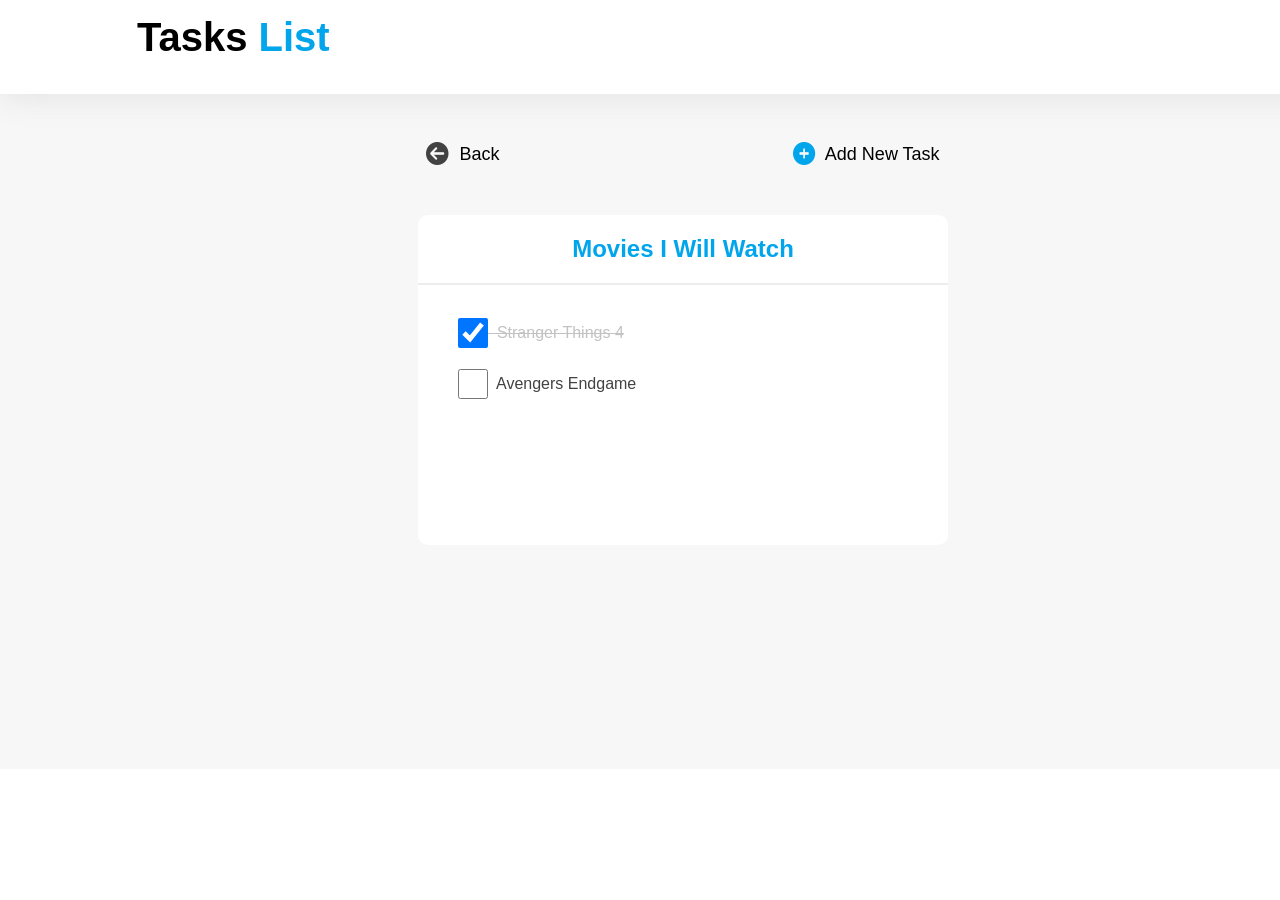
<file: index2.html>
<!DOCTYPE html>
<html lang="en">
<head>
    <meta charset="UTF-8">
    <meta http-equiv="X-UA-Compatible" content="IE=edge">
    <meta name="viewport" content="width=device-width, initial-scale=1.0">
    <title>Document</title>
    <link rel="stylesheet" href="style3.css">
    <link rel="stylesheet" href="https://cdnjs.cloudflare.com/ajax/libs/font-awesome/6.2.0/css/all.min.css" integrity="sha512-xh6O/CkQoPOWDdYTDqeRdPCVd1SpvCA9XXcUnZS2FmJNp1coAFzvtCN9BmamE+4aHK8yyUHUSCcJHgXloTyT2A==" crossorigin="anonymous" referrerpolicy="no-referrer" />
</head>
<body>
    <div class="container">
        <header class="header">
           <a href="#" class="logo">
              <span style="color:black;">Tasks </span><span style="color:#00A5EC;">List</span>  
           </a>
        </header>
        <div class="container-body">
            <div class="links">
                <a href="./index.html" class="alink link1">
                    <i class="fas fa-arrow-circle-left fa-lg"></i>&nbsp;&nbsp;<span>Back</span>  
                </a>
                <a href="./index1.html" class="alink link2">
                    <i class="fas fa-plus-circle fa-lg"></i>&nbsp;&nbsp;<span class="add">Add New Task</span>  
                </a>
            </div>
            <div class="task-box">
                <h2 class="task-box-head">Movies I Will Watch</h2>
                <hr>
                <div class="card-body">
                    <form class="form">
                        <div class="box">
                            <input type="checkbox" name="box1" id="box1" class="box1" checked><label for="box1" class="label1"> &nbsp;&nbsp;Stranger Things 4</label><br><br>
                        </div>
                        <br>
                        <div class="box">
                            <input type="checkbox" name="box2" id="box2"><label for="box2"> &nbsp;&nbsp;Avengers Endgame</label>
                        </div>
                        
                    </form>
                </div>
            </div>
        </div>    
</body>
</html>
</file>
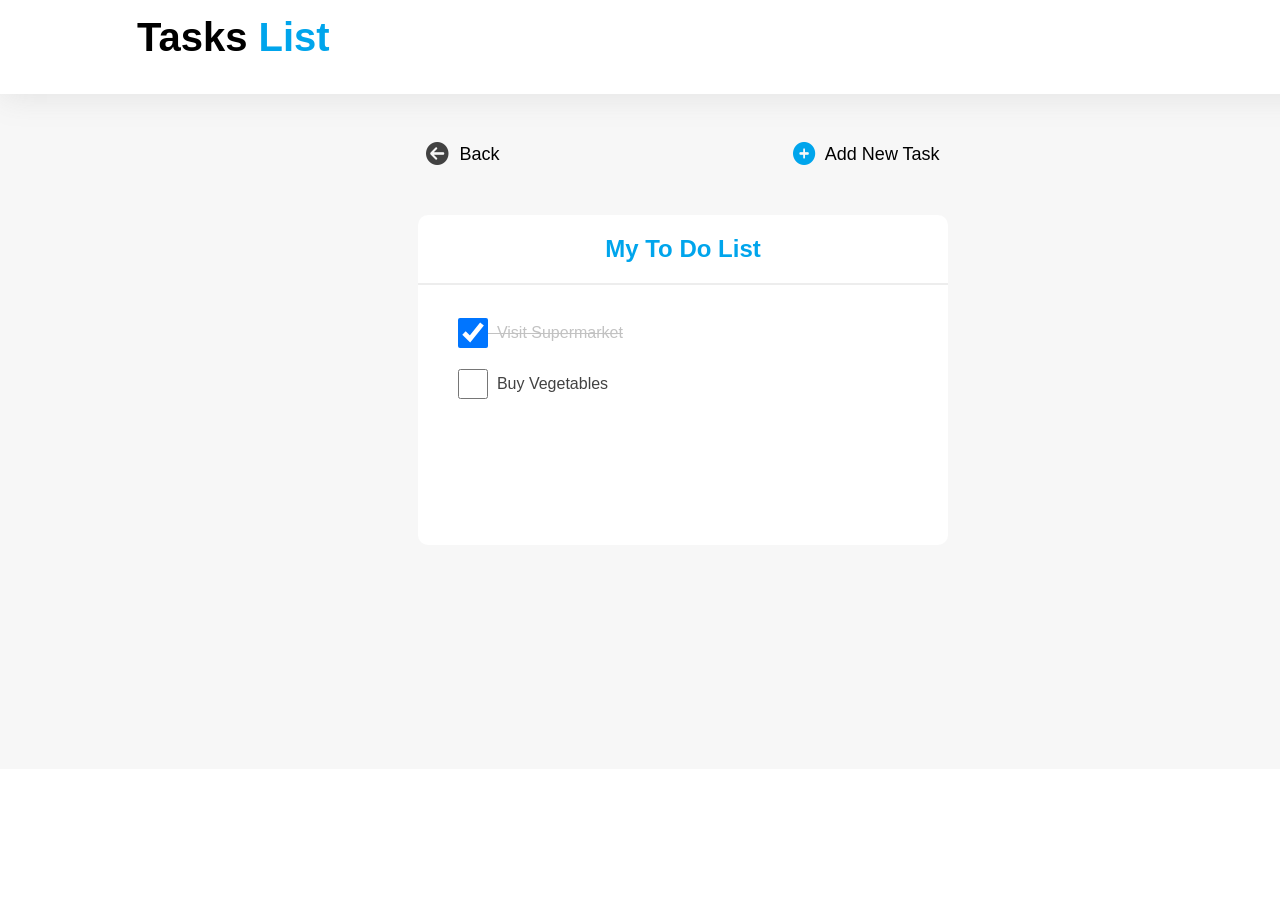
<file: index3.html>
<!DOCTYPE html>
<html lang="en">
<head>
    <meta charset="UTF-8">
    <meta http-equiv="X-UA-Compatible" content="IE=edge">
    <meta name="viewport" content="width=device-width, initial-scale=1.0">
    <title>Document</title>
    <link rel="stylesheet" href="style3.css">
    <link rel="stylesheet" href="https://cdnjs.cloudflare.com/ajax/libs/font-awesome/6.2.0/css/all.min.css" integrity="sha512-xh6O/CkQoPOWDdYTDqeRdPCVd1SpvCA9XXcUnZS2FmJNp1coAFzvtCN9BmamE+4aHK8yyUHUSCcJHgXloTyT2A==" crossorigin="anonymous" referrerpolicy="no-referrer" />
</head>
<body>
    <div class="container">
        <header class="header">
           <a href="#" class="logo">
              <span style="color:black;">Tasks </span><span style="color:#00A5EC;">List</span>  
           </a>
        </header>
        <div class="container-body">
            <div class="links">
                <a href="./index.html" class="alink link1">
                    <i class="fas fa-arrow-circle-left fa-lg"></i>&nbsp;&nbsp;<span>Back</span>  
                </a>
                <a href="./index1.html" class="alink link2">
                    <i class="fas fa-plus-circle fa-lg"></i>&nbsp;&nbsp;<span class="add">Add New Task</span>  
                </a>
            </div>
            
            <div class="task-box">
                <h2 class="task-box-head">My To Do List</h2>
                <hr>
                <div class="card-body">
                    <form class="form">
                        <div class="box">
                            <input type="checkbox" name="box1" id="box1" class="box1" checked><label for="box1" class="label1"> &nbsp;&nbsp;Visit Supermarket</label><br><br>
                        </div>
                        <br>
                        <div class="box">
                            <input type="checkbox" name="box2" id="box2"><label for="box2"> &nbsp;&nbsp;Buy Vegetables</label>
                        </div>
                        
                    </form>
                </div>
            </div>
        </div>    
</body>
</html>
</file>
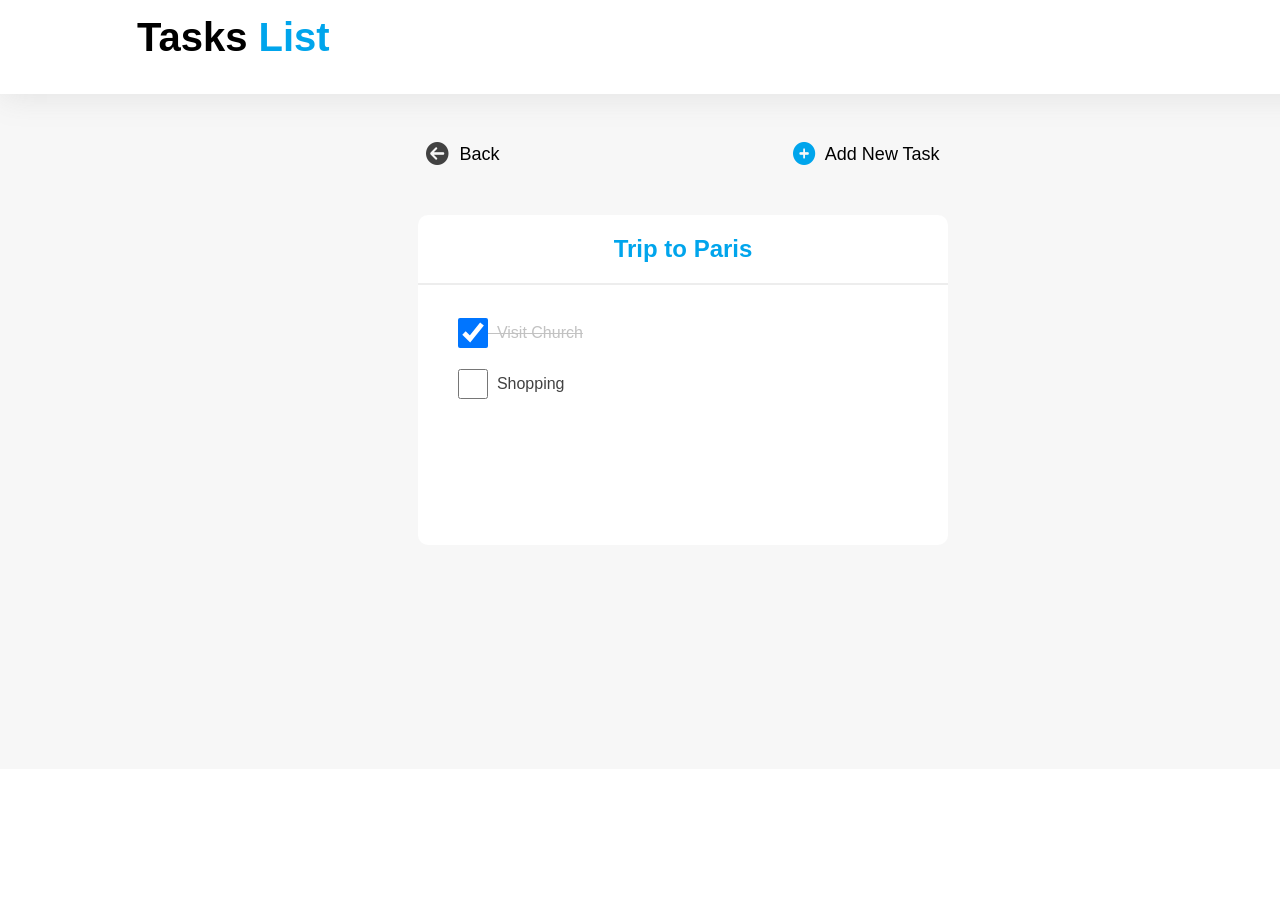
<file: index4.html>
<!DOCTYPE html>
<html lang="en">
<head>
    <meta charset="UTF-8">
    <meta http-equiv="X-UA-Compatible" content="IE=edge">
    <meta name="viewport" content="width=device-width, initial-scale=1.0">
    <title>Document</title>
    <link rel="stylesheet" href="style3.css">
    <link rel="stylesheet" href="https://cdnjs.cloudflare.com/ajax/libs/font-awesome/6.2.0/css/all.min.css" integrity="sha512-xh6O/CkQoPOWDdYTDqeRdPCVd1SpvCA9XXcUnZS2FmJNp1coAFzvtCN9BmamE+4aHK8yyUHUSCcJHgXloTyT2A==" crossorigin="anonymous" referrerpolicy="no-referrer" />
</head>
<body>
    <div class="container">
        <header class="header">
           <a href="#" class="logo">
              <span style="color:black;">Tasks </span><span style="color:#00A5EC;">List</span>  
           </a>
        </header>
        <div class="container-body">
            <div class="links">
                <a href="./index.html" class="alink link1">
                    <i class="fas fa-arrow-circle-left fa-lg"></i>&nbsp;&nbsp;<span>Back</span>  
                </a>
                <a href="./index7.html" class="alink link2">
                    <i class="fas fa-plus-circle fa-lg"></i>&nbsp;&nbsp;<span class="add">Add New Task</span>  
                </a>
            </div>
            <div class="task-box">
                <h2 class="task-box-head">Trip to Paris</h2>
                <hr>
                <div class="card-body">
                    <form class="form">
                        <div class="box">
                            <input type="checkbox" name="box1" id="box1" class="box1" checked><label for="box1" class="label1"> &nbsp;&nbsp;Visit Church</label><br><br>
                        </div>
                        <br>
                        <div class="box">
                            <input type="checkbox" name="box2" id="box2"><label for="box2"> &nbsp;&nbsp;Shopping</label>
                        </div>
                        
                    </form>
                </div>
            </div>
        </div>    
</body>
</html>
</file>
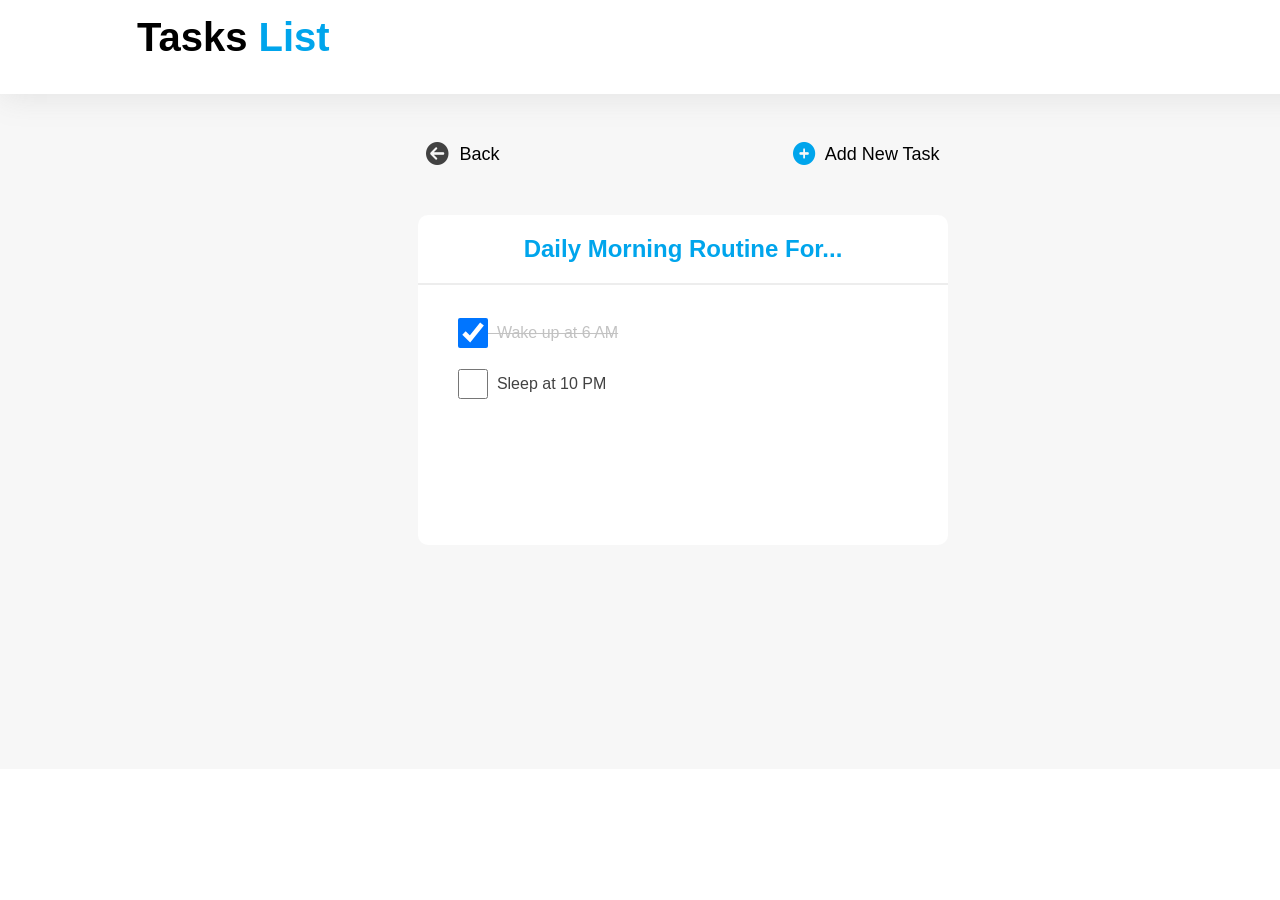
<file: index5.html>
<!DOCTYPE html>
<html lang="en">
<head>
    <meta charset="UTF-8">
    <meta http-equiv="X-UA-Compatible" content="IE=edge">
    <meta name="viewport" content="width=device-width, initial-scale=1.0">
    <title>Document</title>
    <link rel="stylesheet" href="style3.css">
    <link rel="stylesheet" href="https://cdnjs.cloudflare.com/ajax/libs/font-awesome/6.2.0/css/all.min.css" integrity="sha512-xh6O/CkQoPOWDdYTDqeRdPCVd1SpvCA9XXcUnZS2FmJNp1coAFzvtCN9BmamE+4aHK8yyUHUSCcJHgXloTyT2A==" crossorigin="anonymous" referrerpolicy="no-referrer" />
</head>
<body>
    <div class="container">
        <header class="header">
           <a href="#" class="logo">
              <span style="color:black;">Tasks </span><span style="color:#00A5EC;">List</span>  
           </a>
        </header>
        <div class="container-body">
            <div class="links">
                <a href="./index.html" class="alink link1">
                    <i class="fas fa-arrow-circle-left fa-lg"></i>&nbsp;&nbsp;<span>Back</span>  
                </a>
                <a href="./index1.html" class="alink link2">
                    <i class="fas fa-plus-circle fa-lg"></i>&nbsp;&nbsp;<span class="add">Add New Task</span>  
                </a>
            </div>
            <div class="task-box">
                <h2 class="task-box-head">Daily Morning Routine For...</h2>
                <hr>
                <div class="card-body">
                    <form class="form">
                        <div class="box">
                            <input type="checkbox" name="box1" id="box1" class="box1" checked><label for="box1" class="label1"> &nbsp;&nbsp;Wake up at 6 AM</label><br><br>
                        </div>
                        <br>
                        <div class="box">
                            <input type="checkbox" name="box2" id="box2"><label for="box2"> &nbsp;&nbsp;Sleep at 10 PM</label>
                        </div>
                        
                    </form>
                </div>
            </div>
        </div>    
</body>
</html>
</file>
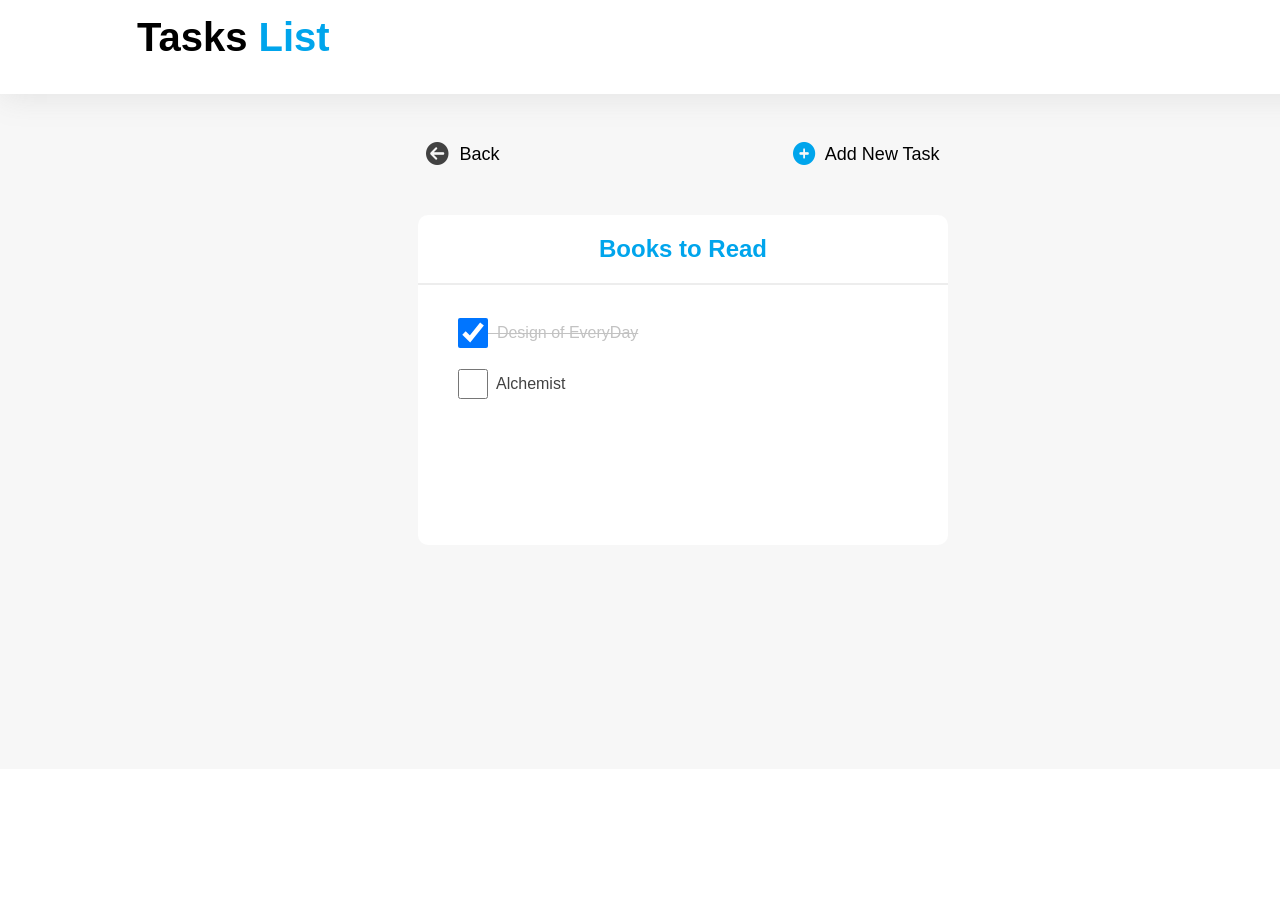
<file: index6.html>
<!DOCTYPE html>
<html lang="en">
<head>
    <meta charset="UTF-8">
    <meta http-equiv="X-UA-Compatible" content="IE=edge">
    <meta name="viewport" content="width=device-width, initial-scale=1.0">
    <title>Document</title>
    <link rel="stylesheet" href="style3.css">
    <link rel="stylesheet" href="https://cdnjs.cloudflare.com/ajax/libs/font-awesome/6.2.0/css/all.min.css" integrity="sha512-xh6O/CkQoPOWDdYTDqeRdPCVd1SpvCA9XXcUnZS2FmJNp1coAFzvtCN9BmamE+4aHK8yyUHUSCcJHgXloTyT2A==" crossorigin="anonymous" referrerpolicy="no-referrer" />
</head>
<body>
    <div class="container">
        <header class="header">
           <a href="#" class="logo">
              <span style="color:black;">Tasks </span><span style="color:#00A5EC;">List</span>  
           </a>
        </header>
        <div class="container-body">
            <div class="links">
                <a href="./index.html" class="alink link1">
                    <i class="fas fa-arrow-circle-left fa-lg"></i>&nbsp;&nbsp;<span>Back</span>  
                </a>
                <a href="./index1.html" class="alink link2">
                    <i class="fas fa-plus-circle fa-lg"></i>&nbsp;&nbsp;<span class="add">Add New Task</span>  
                </a>
            </div>
            <div class="task-box">
                <h2 class="task-box-head">Books to Read</h2>
                <hr>
                <div class="card-body">
                    <form class="form">
                        <div class="box">
                            <input type="checkbox" name="box1" id="box1" class="box1" checked><label for="box1" class="label1"> &nbsp;&nbsp;Design of EveryDay</label><br><br>
                        </div>
                        <br>
                        <div class="box">
                            <input type="checkbox" name="box2" id="box2"><label for="box2"> &nbsp;&nbsp;Alchemist</label>
                        </div>
                        
                    </form>
                </div>
            </div>
        </div>    
</body>
</html>
</file>
<file: style3.css>
*{
    margin: 0;
    padding: 0;
    box-sizing: border-box;
    font-family: 'Inter', sans-serif;
}

.container{
    width: 1366px;
    height: 769px;
    background-color: #f7f7f7;
    opacity: 1;
    top: 0px;
    left: 0px;
}
.header{
    top: 0px;
    left: 0px;
    width: 1366px;
    height: 94px;
    background: #FFFFFF 0% 0% no-repeat padding-box;
    box-shadow: 0px 3px 30px #7B7B7B29;
    opacity: 1;
    padding: 13px 137px;
}
.logo{
    top: 203px;
    left: 137px;
    width: 196px;
    height: 49px;
    text-align: left;
    font: normal normal bold 40px/49px Inter;
    letter-spacing: 0px;
    opacity: 1;
    text-decoration: none;
}
.back{
    margin-top: 40px;
    margin-left: 533px;
    width: 100px;
    height: 35px;
    padding: 10px;

}
.container-body{
    max-width: 1100px;
    margin: auto;
    padding-top: 20px;
    
}
.links{
    margin-top: 30px;
    display: flex;
    justify-content:space-evenly; 
}
.alink{
    text-decoration: none;
    color: black;
    font-size: large;
    font-weight: 500;
   
}
.fa-plus-circle{
    color: #00A5EC;
    
}
.fa-arrow-circle-left{
   color: #424242;
}
.task-box{
    max-width: 530px;
    margin: 50px auto;
    height: 330px;
    background-color: white;
    border-radius: 10px;
}

.task-box-head{
    color: #00A5EC;
    padding: 20px;
    text-align: center;
    font-weight: 600;
}
.box{
    display: flex;
    align-items: center;
}
hr{
    margin-bottom: 30px;
    border: 1px solid #EDEDED;
}
input[type=checkbox]{
    margin-left: 40px;
    width: 30px;
    height: 30px;
    
}
input[type=checkbox]:hover{
    color: #C2C2C2;
    background-color: #C2C2C2;
}
label{
    color: #424242;
}

input:checked + label{
    color: #C2C2C2;
    text-decoration: line-through;
}

@media (min-width:374px) and (max-width: 420px){
    .header{
        padding: 13px;
    }
    .add{
        display: none;
    }
    .link2{
        font-size: xx-large;
        margin-top: 3px;
    }

    .links{
        width: 300px;
        margin: auto;
        position: absolute;
        left: 20px;
        
    }
    .link1{
        margin-left: -90px;
        font-size: 20px;
        margin-top: 8px;
    }
    .task-box{
    position: absolute;
    top: 155px;
    left: 20px;
    width: 336px;
    height: 360px;
    }
}
</file>
